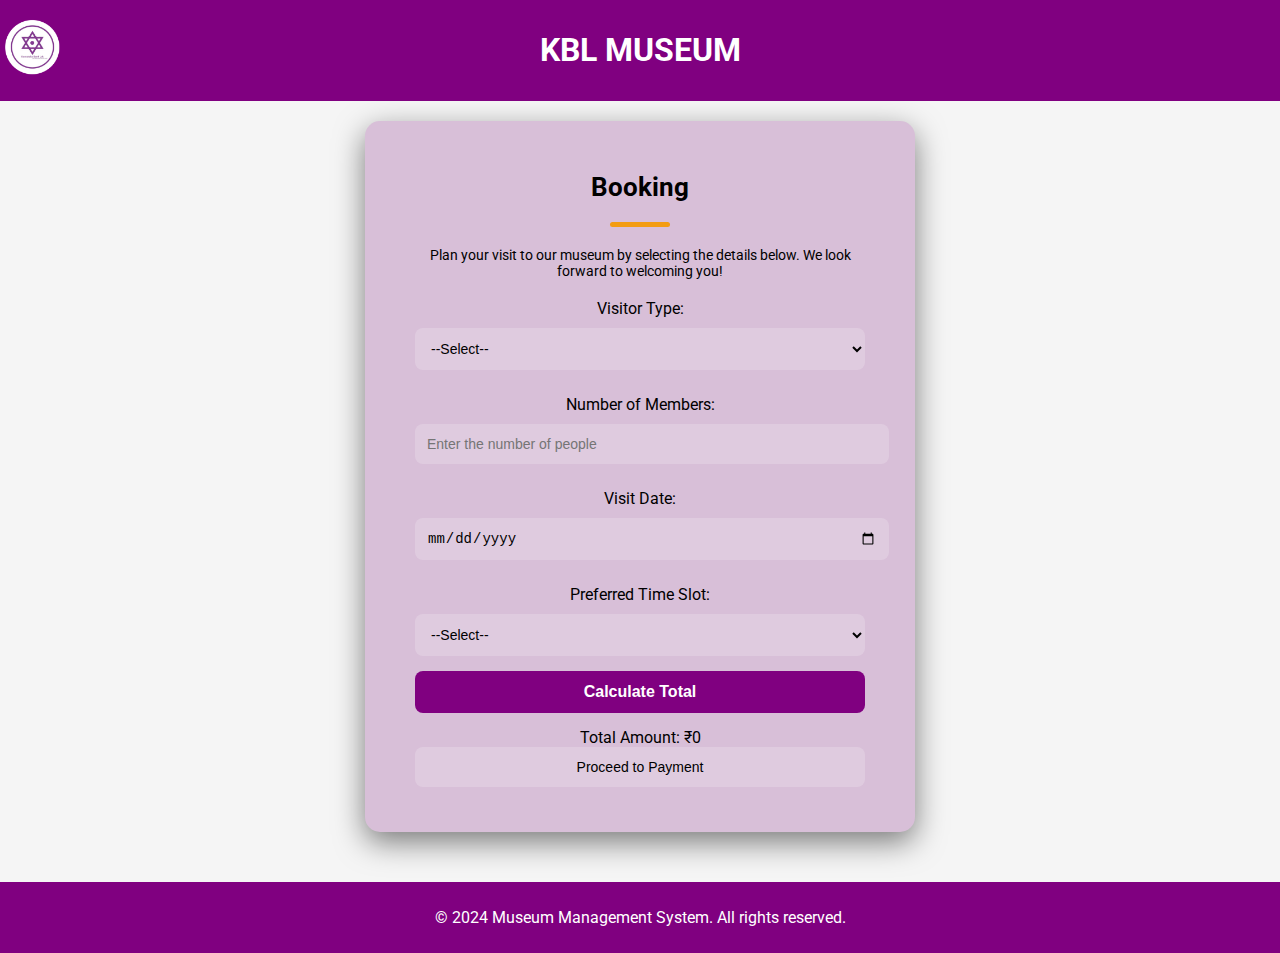
<file: index.html>
<!DOCTYPE html>
<html lang="en">
<head>
    <meta charset="UTF-8">
    <meta name="viewport" content="width=device-width, initial-scale=1.0">
    <title>Prior Booking - Museum</title>
    <link href="https://fonts.googleapis.com/css2?family=Roboto:wght@400;700&display=swap" rel="stylesheet">
    <link rel="stylesheet" href="style1.css">
    <style>
        body {
            font-family: 'Roboto', sans-serif;
            background:whitesmoke;
            margin: 0;
            display: flex;
            flex-direction: column;
            align-items: center;
            min-height: 100vh;
            color:black;
        }

        header {
            background-color:#800080;
            color: white;
            padding: 10px;
            text-align: center;
            display: flex;
            align-items: center;
            justify-content: center;
            width: 100%;
            position: relative;
        }

        .logo {
            width: 70px;
            height: auto;
            position: absolute;
            left: 10px;
        }

        .container {
            background:  #D8BFD8;
            padding: 30px 50px;
            border-radius: 15px;
            box-shadow: 0 10px 30px rgba(0, 0, 0, 0.5);
            max-width: 450px;
            text-align: center;
            animation: fadeIn 1s ease-in-out;
            margin-top: 20px;
        }

        @keyframes fadeIn {
            from { opacity: 0; transform: translateY(-20px); }
            to { opacity: 1; transform: translateY(0); }
        }

        .title {
            font-size: 26px;
            font-weight: bold;
            margin-bottom: 20px;
            color: black;
        }

        label {
            font-size: 16px;
            margin-bottom: 10px;
            display: block;
        }

        select, input, button {
            width: 100%;
            padding: 12px;
            margin-bottom: 15px;
            border-radius: 8px;
            border: none;
            font-size: 14px;
            background: rgba(255, 255, 255, 0.2);
            color:black;
        }

        .btn {
            background:#800080;
            color: white;
            font-size: 16px;
            font-weight: bold;
            cursor: pointer;
            transition: transform 0.3s ease, background-color 0.3s ease;
        }

        .btn:hover {
            background: #218838;
            transform: scale(1.05);
        }

        .decorative-line {
            width: 60px;
            height: 5px;
            background: #f39c12;
            margin: 0 auto 20px;
            border-radius: 3px;
        }

        .description {
            font-size: 14px;
            margin-bottom: 20px;
            color: black;
        }

        footer {
            text-align: center;
            padding: 10px;
            background-color: #800080;
            color: white;
            width: 100%;
            margin-top: auto;
        }
    </style>
</head>
<body>
    <header>
        <img src="logo7.png" alt="Museum Logo" class="logo">
        <h1>KBL MUSEUM</h1>
    </header>

    <div class="container">
        <h2 class="title">Booking</h2>
        <div class="decorative-line"></div>
        <p class="description">Plan your visit to our museum by selecting the details below. We look forward to welcoming you!</p>
        <form action="process_booking.php" method="post">
            <label for="visitor-type">Visitor Type:</label>
            <select name="visitor_type" id="visitor-type" required>
                <option value="">--Select--</option>
                <option value="Individual">Individual</option>
                <option value="Family">Family</option>
                <option value="Group of Students">Group of Students</option>
                <option value="Corporate Team">Corporate Team</option>
                <option value="Friends Group">Friends Group</option>
            </select>

            <label for="members">Number of Members:</label>
            <input type="number" name="members" id="members" min="1" required placeholder="Enter the number of people">

            <label for="date">Visit Date:</label>
            <input type="date" name="date" id="date" required>

            <label for="time-slot">Preferred Time Slot:</label>
            <select name="time_slot" id="time-slot" required>
                <option value="">--Select--</option>
                <option value="10:00 AM - 12:00 PM">10:00 AM - 12:00 PM</option>
                <option value="12:00 PM - 2:00 PM">12:00 PM - 2:00 PM</option>
                <option value="2:00 PM - 4:00 PM">2:00 PM - 4:00 PM</option>
                <option value="4:00 PM - 6:00 PM">4:00 PM - 6:00 PM</option>
            </select>

            <button type="button" class="btn" onclick="validateAndCalculateTotal()">Calculate Total</button>
            <div class="total-amount" id="totalAmount">Total Amount: ₹0</div>
            <button type="button" class="pay-btn" id="payButton" onclick="proceedToPayment()">Proceed to Payment</button>
        </form>
    </div>

    <footer>
        <p>&copy; 2024 Museum Management System. All rights reserved.</p>
    </footer>

    <script>
        function validateAndCalculateTotal() {
            const visitorType = document.getElementById('visitor-type').value;
            const members = document.getElementById('members').value;
            const date = document.getElementById('date').value;
            const timeSlot = document.getElementById('time-slot').value;

            if (!visitorType || !members || !date || !timeSlot) {
                alert('Please fill in all required fields.');
                return;
            }

            const memberFee = 150;
            const totalAmount = members * memberFee;
            document.getElementById('totalAmount').textContent = `Total Amount: ₹${totalAmount}`;
            document.getElementById('payButton').style.display = 'block';
        }

        function proceedToPayment() {
            const totalAmount = document.getElementById('totalAmount').textContent.replace('Total Amount: ₹', '');
            window.location.href = `payment.html?totalAmount=${totalAmount}`;
        }
    </script>
</body>
</html>
</file>
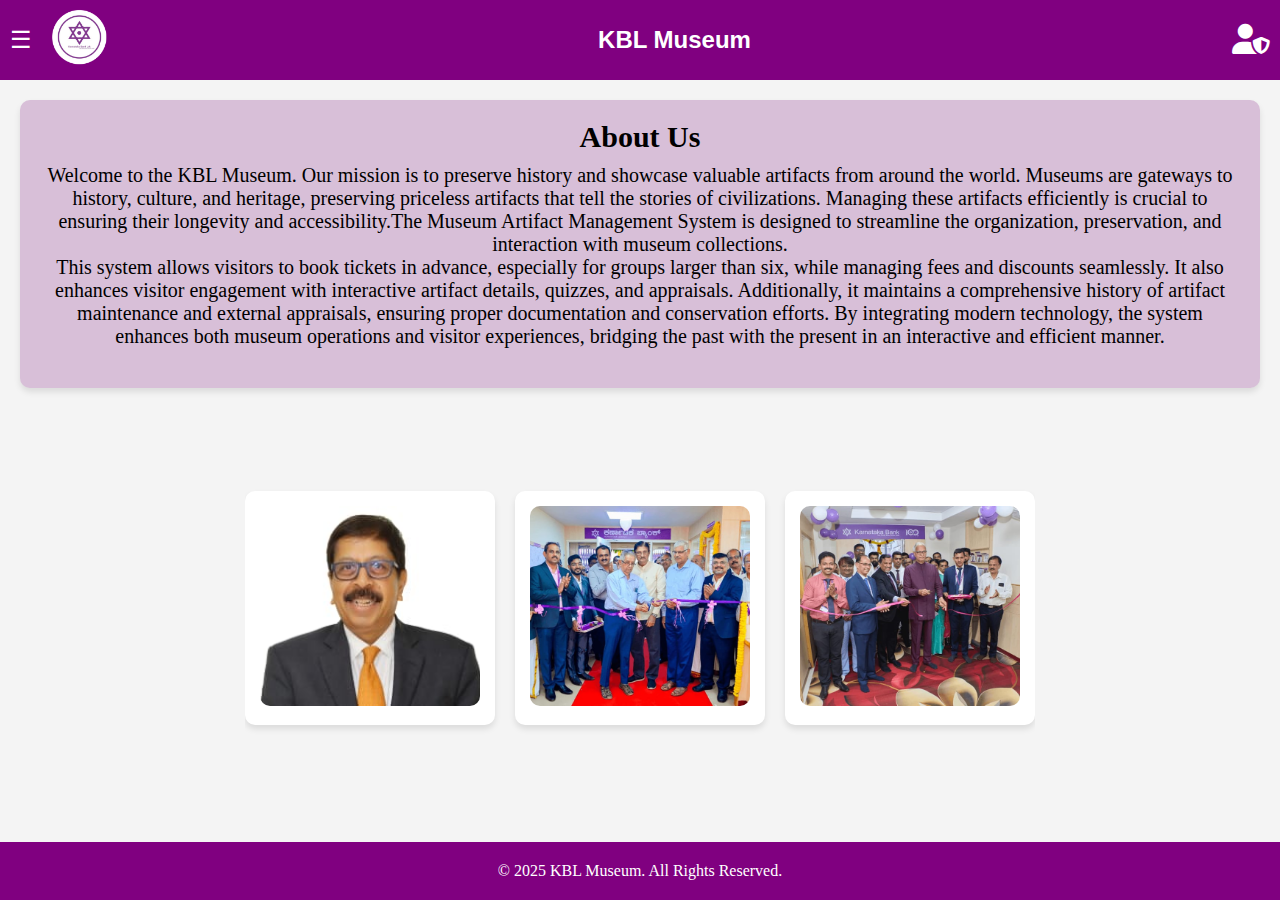
<file: aboutus.html>
<!DOCTYPE html>
<html lang="en">
<head>
    <meta charset="UTF-8">
    <meta name="viewport" content="width=device-width, initial-scale=1.0">
    <title>About Us - KBL Museum</title>
    <link href="https://cdnjs.cloudflare.com/ajax/libs/font-awesome/6.4.2/css/all.min.css" rel="stylesheet">
    <style>
        /* GLOBAL STYLES */
        * {
            margin: 0;
            padding: 0;
            box-sizing: border-box;
            font-family: 'satisfy', cursive;
        }

        body {
            background-color: #f4f4f4;
            display: flex;
            flex-direction: column;
            min-height: 100vh;
        }

        /* HEADER */
        .header {
            width: 100%;
            background: #800080;
            color: white;
            display: flex;
            align-items: center;
            justify-content: space-between;
            padding: 5px 10px;
            position: fixed;
            top: 0;
            left: 0;
            z-index: 1000;
        }

        .left-header {
            display: flex;
            align-items: center;
        }

        .menu-icon {
            cursor: pointer;
            font-size: 24px;
            margin-right: 15px;
        }

        .logo {
            width: 70px;
            height: auto;
        }

        .header h1 {
            flex-grow: 1;
            text-align: center;
            font-size: 24px;
            font-family: 'Anton', sans-serif;
        }

        .admin-login {
            font-size: 30px;
            color: white;
            text-decoration: none;
        }

        .admin-login:hover {
            color: darkgreen;
        }

        /* SIDEBAR MENU */
        .sidebar {
            width: 200px;
            height: 100vh;
            background: #6a006a;
            color: white;
            position: fixed;
            top: 60px;
            left: -220px;
            padding: 20px;
            transition: 0.3s ease-in-out;
        }

        .sidebar ul {
            list-style: none;
        }

        .sidebar ul li {
            margin: 15px 0;
        }

        .sidebar ul li a {
            color: white;
            text-decoration: none;
            display: block;
            padding: 10px;
            transition: 0.3s;
        }

        .sidebar ul li a:hover {
            background: #9a009a;
            border-radius: 5px;
        }

        .sidebar.show {
            left: 0;
        }

        /* MAIN CONTENT */
        .content {
            margin-top: 80px;
            padding: 20px;
            max-width: 2000px;
            margin-left: auto;
            margin-right: auto;
        }

        /* TEXT CONTAINER */
        .text-container {
            background:#D8BFD8;
            padding: 20px;
            border-radius: 10px;
            box-shadow: 0 4px 6px rgba(0, 0, 0, 0.1);
            margin-bottom: 20px;
          
        }

        .text-container h2 {
            text-align: center;
            margin-bottom: 10px;
            font-size: 30px;
        }

        .text-container p {
            text-align: center;
            font-size: 20px;
            margin-bottom: 20px;
        }

        /* SCROLLABLE TEAM SECTION */
        .team-section {
            overflow-x: auto;
            white-space: nowrap;
            padding: 10px 0;
            margin: auto;
        }

        .team-container {
            display: flex;
            gap: 20px;
        }

        .team-member {
            width: 250px;
            background: white;
            border-radius: 10px;
            padding: 15px;
            text-align: center;
            box-shadow: 0 4px 6px rgba(0, 0, 0, 0.1);
        }

        .team-member img {
            width: 100%;
            border-radius: 10px;
            height: 200px;
            object-fit: cover;
        }

        .team-member h3 {
            margin: 10px 0 5px;
            font-size: 18px;
        }

        .team-member p {
            font-size: 14px;
            color: gray;
        }

        /* FOOTER */
        .footer {
            width: 100%;
            background: #800080;
            color: white;
            text-align: center;
            padding: 20px 0;
            margin-top: auto;
        }
        
        .footer-links {
            margin-top: 10px;
        }

        .footer-links a {
            color: white;
            text-decoration: none;
            margin: 0 10px;
        }
    </style>
</head>
<body>

    <header class="header">
        <div class="left-header">
            <span class="menu-icon" onclick="toggleMenu()">☰</span>
            <img src="logo7.png" alt="Museum Logo" class="logo">
        </div>
        <h1>KBL Museum</h1>
        <a href="login.php" class="admin-login">
            <i class="fas fa-user-shield"></i>
        </a>
    </header>

    <nav class="sidebar">
        <ul>
            <li><a href="Main.HTML">Home</a></li>
            <li><a href="artificat.html">Artifacts</a></li>
            <li><a href="booking.html">Booking</a></li>
            <li><a href="about.html" class="active">About Us</a></li>
            <li><a href="contact.html">Contact</a></li>
        </ul>
    </nav>

    <main class="content">
        <div class="text-container">
            <h2>About Us</h2>
            <p>Welcome to the KBL Museum. Our mission is to preserve history and showcase valuable artifacts from around the world.
                Museums are gateways to history, culture, and heritage, preserving priceless artifacts that tell the stories of civilizations. Managing these artifacts efficiently is crucial to ensuring their longevity and accessibility.The Museum Artifact Management System is designed to streamline the organization, preservation, and interaction with museum collections.<br>This system allows visitors to book tickets in advance, especially for groups larger than six, while managing fees and discounts seamlessly. 
                 It also enhances visitor engagement with interactive artifact details, quizzes, and appraisals. Additionally, it maintains a comprehensive history of artifact maintenance and external appraisals, ensuring proper documentation and conservation efforts.
                 By integrating modern technology, the system enhances both museum operations and visitor experiences, 
                 bridging the past with the present in an interactive and efficient manner.
                 <a img src="ball.jpg"></a>
            </p>
        </div>
    </main>
    <div class="team-section">
        <div class="team-container">
            <div class="team-member"><img src="a1.jpg" alt="Employee"></div>
            <div class="team-member"><img src="a2.jpg" alt="Employee"></div>
            <div class="team-member"><img src="a3.jpg" alt="Employee"></div>
        </div>
    </div>

    <footer class="footer">
        <p>&copy; 2025 KBL Museum. All Rights Reserved.</p>
        
    </footer>

    <script>
        function toggleMenu() {
            document.querySelector(".sidebar").classList.toggle("show");
        }
    </script>

</body>
</html>
</file>
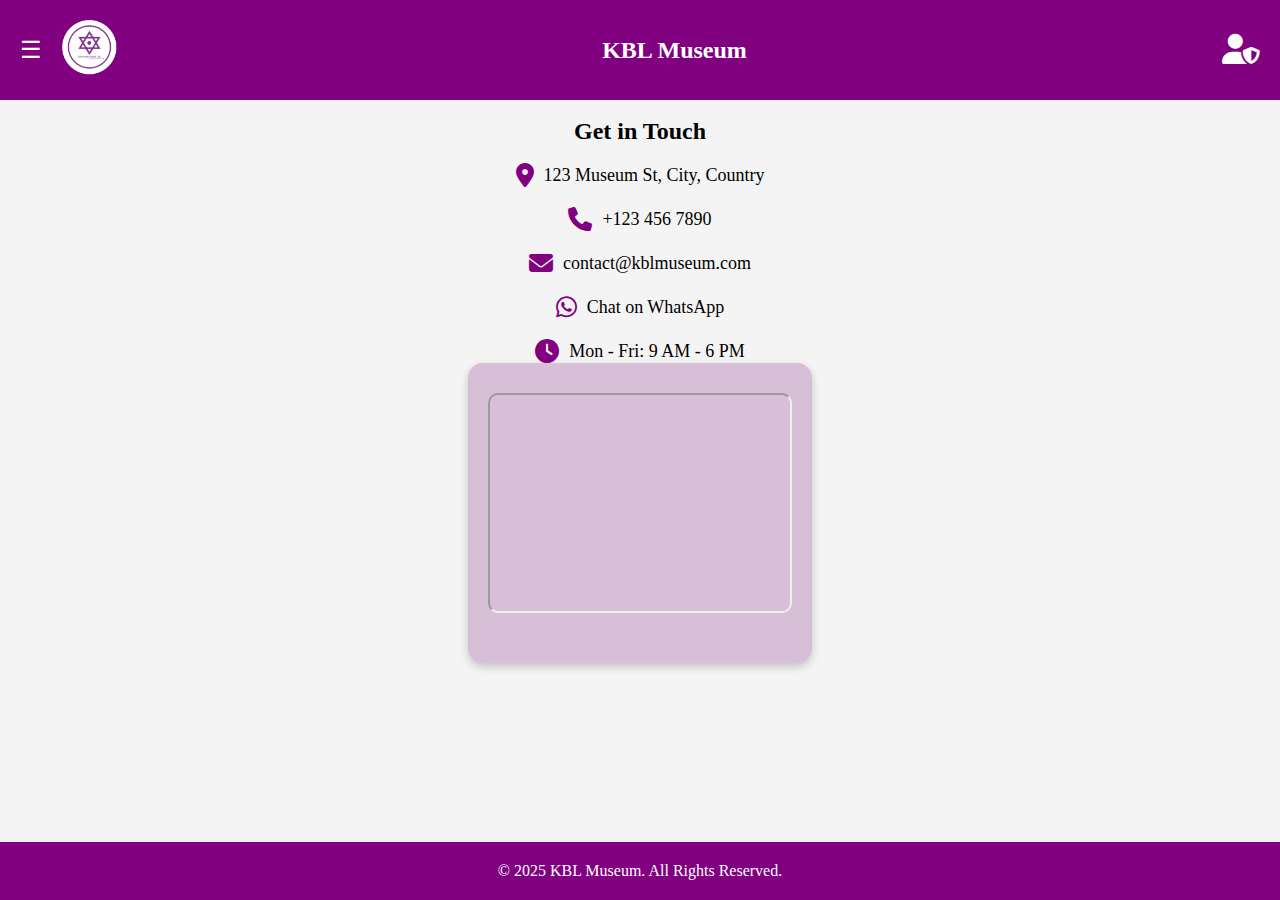
<file: contact.html>
<!DOCTYPE html>
<html lang="en">
<head>
    <meta charset="UTF-8">
    <meta name="viewport" content="width=device-width, initial-scale=1.0">
    <title>Contact Us - KBL Museum</title>
    <link href="https://cdnjs.cloudflare.com/ajax/libs/font-awesome/6.4.2/css/all.min.css" rel="stylesheet">
    <style>
        /* GLOBAL STYLES */
        * {
            margin: 0;
            padding: 0;
            box-sizing: border-box;
            font-family:babas neue;
        }

        body {
            background-color: #f4f4f4;
            display: flex;
            flex-direction: column;
            min-height: 100vh;
        }

        /* HEADER */
        .header {
            width: 100%;
            background: #800080;
            color: white;
            display: flex;
            align-items: center;
            justify-content: space-between;
            padding: 15px 20px;
            position: fixed;
            top: 0;
            left: 0;
            z-index: 1000;
        }

        .left-header {
            display: flex;
            align-items: center;
        }

        .menu-icon {
            cursor: pointer;
            font-size: 24px;
            margin-right: 15px;
        }

        .logo {
            width: 70px;
            height: auto;
        }

        .header h1 {
            flex-grow: 1;
            text-align: center;
            font-size: 24px;
        }

        .admin-login {
            font-size: 30px;
            color: white;
            text-decoration: none;
        }

        .admin-login:hover {
            color: darkgreen;
        }

        /* SIDEBAR MENU */
        .sidebar {
            width: 200px;
            height: 100vh;
            background: #6a006a;
            color: white;
            position: fixed;
            top: 60px;
            left: -220px;
            padding: 20px;
            transition: 0.3s ease-in-out;
        }

        .sidebar ul {
            list-style: none;
        }

        .sidebar ul li {
            margin: 15px 0;
        }

        .sidebar ul li a {
            color: white;
            text-decoration: none;
            display: block;
            padding: 10px;
            transition: 0.3s;
        }

        .sidebar ul li a:hover {
            background: #9a009a;
            border-radius: 5px;
        }

        .sidebar.show {
            left: 0;
        }

        /* MAIN CONTENT */
        .content {
            margin-top: 80px;
            padding: 20px;
            max-width: 900px;
            margin-left: auto;
            margin-right: auto;
            text-align: center;
        }

        .contact-info {
            display: flex;
            flex-direction: column;
            align-items: center;
            gap: 20px;
            font-size: 18px;
        }

        .contact-info div {
            display: flex;
            align-items: center;
            gap: 10px;
        }

        .contact-info a {
            text-decoration: none;
            color: inherit;
            display: flex;
            align-items: center;
            gap: 10px;
        }

        .contact-info i {
            font-size: 24px;
            color: #800080;
            transition: 0.3s;
        }

        .contact-info a:hover i {
            color: #9a009a;
        }

        /* MAP */
        .map-container {
            background-color:#D8BFD8;
            border-radius: 15px;
            box-shadow: 0 4px 8px rgba(0, 0, 0, 0.2);
            transition: transform 0.2s;
            padding: 20px;
            height: 300px;
        }
         .map-container:hover {
            transform: scale(1.05);
        }
        .map-container iframe {
            border-radius: 10px;
            height: 220px;
            width: 100%;
            margin-top: 10px;
        }

        /* FOOTER */
        .footer {
            width: 100%;
            background: #800080;
            color: white;
            text-align: center;
            padding: 20px 0;
            margin-top: auto;
        }
    </style>
</head>
<body>

    <header class="header">
        <div class="left-header">
            <span class="menu-icon" onclick="toggleMenu()">☰</span>
            <img src="logo7.png" alt="Museum Logo" class="logo">
        </div>
        <h1>KBL Museum</h1>
        <a href="login.php" class="admin-login">
            <i class="fas fa-user-shield"></i>
        </a>
    </header>

    <nav class="sidebar">
        <ul>
            <li><a href="Main.HTML">Home</a></li>
            <li><a href="artificat.html">Artifacts</a></li>
            <li><a href="booking.html">Booking</a></li>
            <li><a href="aboutus.html">About Us</a></li>
            <li><a href="contact.html" class="active">Contact</a></li>
        </ul>
    </nav>

    <main class="content">
        <br>
        <h2>Get in Touch</h2><br>
        <div class="contact-info">
            <div>
                <i class="fas fa-map-marker-alt"></i>
                <a href="https://www.google.com/maps?q=123+Museum+St,+City,+Country" target="_blank">
                    123 Museum St, City, Country
                </a>
            </div>
            <div>
                <i class="fas fa-phone"></i>
                <a href="tel:+1234567890">+123 456 7890</a>
            </div>
            <div>
                <i class="fas fa-envelope"></i>
                <a href="mailto:contact@kblmuseum.com">contact@kblmuseum.com</a>
            </div>
            <div>
                <i class="fab fa-whatsapp"></i>
                <a href="https://wa.me/1234567890" target="_blank">Chat on WhatsApp</a>
            </div>
            <div>
                <i class="fas fa-clock"></i> Mon - Fri: 9 AM - 6 PM
            </div>
        </div>

        <!-- MAP WITh API KEY -->
        <div class="col-md-4">
            <div class="map-container">
                <iframe src="https://www.google.com/maps/embed?pb=!1m18!1m12!1m3!1d3894.1234567890!2d73.9500000!3d15.2500000!2m3!1f0!2f0!3f0!3m2!1i1024!2i768!4f13.1!3m3!1m2!1s0x3bbfb1234567890%3A0xabcdef1234567890!2sGoa%20Chitra%20Museum!5e0!3m2!1sen!2sin!4v1694270482995!5m2!1sen!2sin" allowfullscreen="" loading="lazy"></iframe>
            </div>
        </div>
    </main>

    <footer class="footer">
        <p>&copy; 2025 KBL Museum. All Rights Reserved.</p>
    </footer>

    <script>
        function toggleMenu() {
            document.querySelector(".sidebar").classList.toggle("show");
        }
    </script>

</body>

</html>
</file>
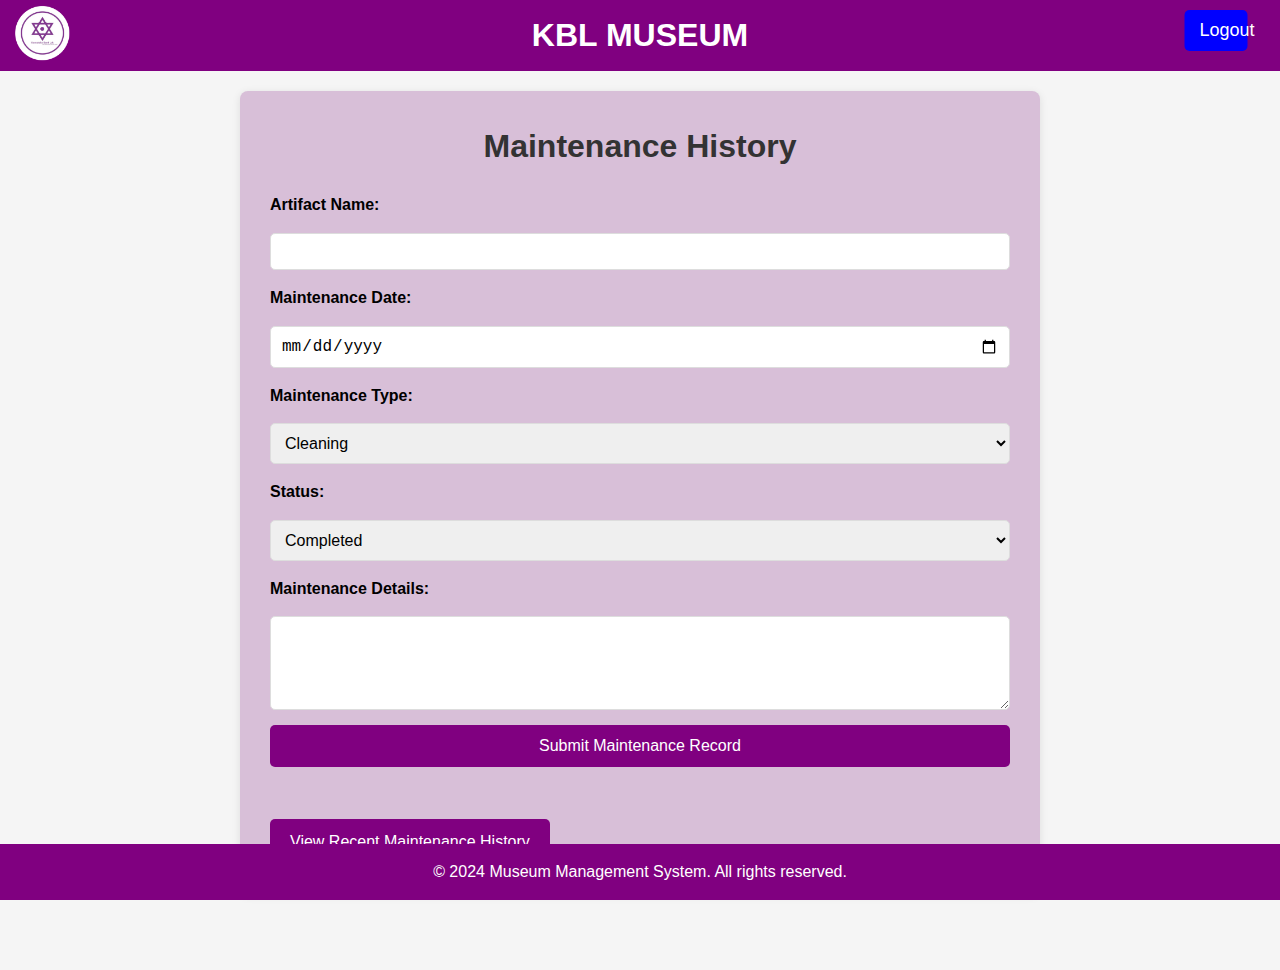
<file: form.html>
<!DOCTYPE html>
<html lang="en">
<head>
    <meta charset="UTF-8">
    <meta name="viewport" content="width=device-width, initial-scale=1.0">
    <title>Maintenance History Form</title>
    <link rel="stylesheet" href="style2.css">
    <style>
        header {
            background-color:#800080;
            color: white;
            padding: 10px;
            text-align: center;
            display: flex;
            align-items: center;
            justify-content: center;
            position: relative;
        }

        .logo {
            width: 70px;
            height: auto;
            position: absolute;
            left: 10px;
        }

        .logout-btn {
            position: absolute;
            top: 10px;
            right: 1px;
            background-color:blue;
            color: white;
            border: none;
            padding: 10px 15px;
            cursor: pointer;
            display: block;
        }
    </style>

    <script>
        function validateForm() {
            const artifactName = document.getElementById('artifact-name').value;
            const maintenanceDate = document.getElementById('maintenance-date').value;
            const maintenanceType = document.getElementById('maintenance-type').value;
            const status = document.getElementById('status').value;
            const details = document.getElementById('details').value;

            const artifactNamePattern = /^[a-zA-Z\s]+$/;
            if (!artifactName.match(artifactNamePattern)) {
                alert("Artifact Name should only contain letters.");
                return false;
            }

            if (maintenanceDate === "") {
                alert("Please select a valid Maintenance Date.");
                return false;
            }

            if (details.trim() === "") {
                alert("Please provide Maintenance Details.");
                return false;
            }

            return true;
        }
    </script>
</head>
<body>
    <header>
        <img src="logo7.png" alt="Museum Logo" class="logo">
        <h1>KBL MUSEUM</h1>
        <a href="logout.php"><button class="logout-btn">Logout</button></a>
    </header>

    <section class="maintenance-form">
        <h2>Maintenance History</h2>
        <form action="insert.php" method="POST" onsubmit="return validateForm()">
            <label for="artifactname">Artifact Name:</label>
            <input type="text" id="artifact-name" name="artifact_name" required>

            <label for="maintenanceDate">Maintenance Date:</label>
            <input type="date" id="maintenance-date" name="maintenanceDate" required>

            <label for="maintenanceType">Maintenance Type:</label>
            <select id="maintenance-type" name="maintenanceType" required>
                <option value="Cleaning">Cleaning</option>
                <option value="Reframing">Re-framing</option>
                <option value="Repair">Repair</option>
                <option value="Polishing">Polishing</option>
            </select>

            <label for="status">Status:</label>
            <select id="status" name="status" required>
                <option value="Completed">Completed</option>
                <option value="In Progress">In Progress</option>
                <option value="Pending">Pending</option>
            </select>

            <label for="details">Maintenance Details:</label>
            <textarea id="details" name="details" rows="4" required></textarea>

            <button type="submit">Submit Maintenance Record</button>
        </form><br><br>
        <a href="read.php" class="button-link">View Recent Maintenance History</a>
    </section><br><br>

    <footer>
        <p>&copy; 2024 Museum Management System. All rights reserved.</p>
    </footer>
</body>
</html>
</file>
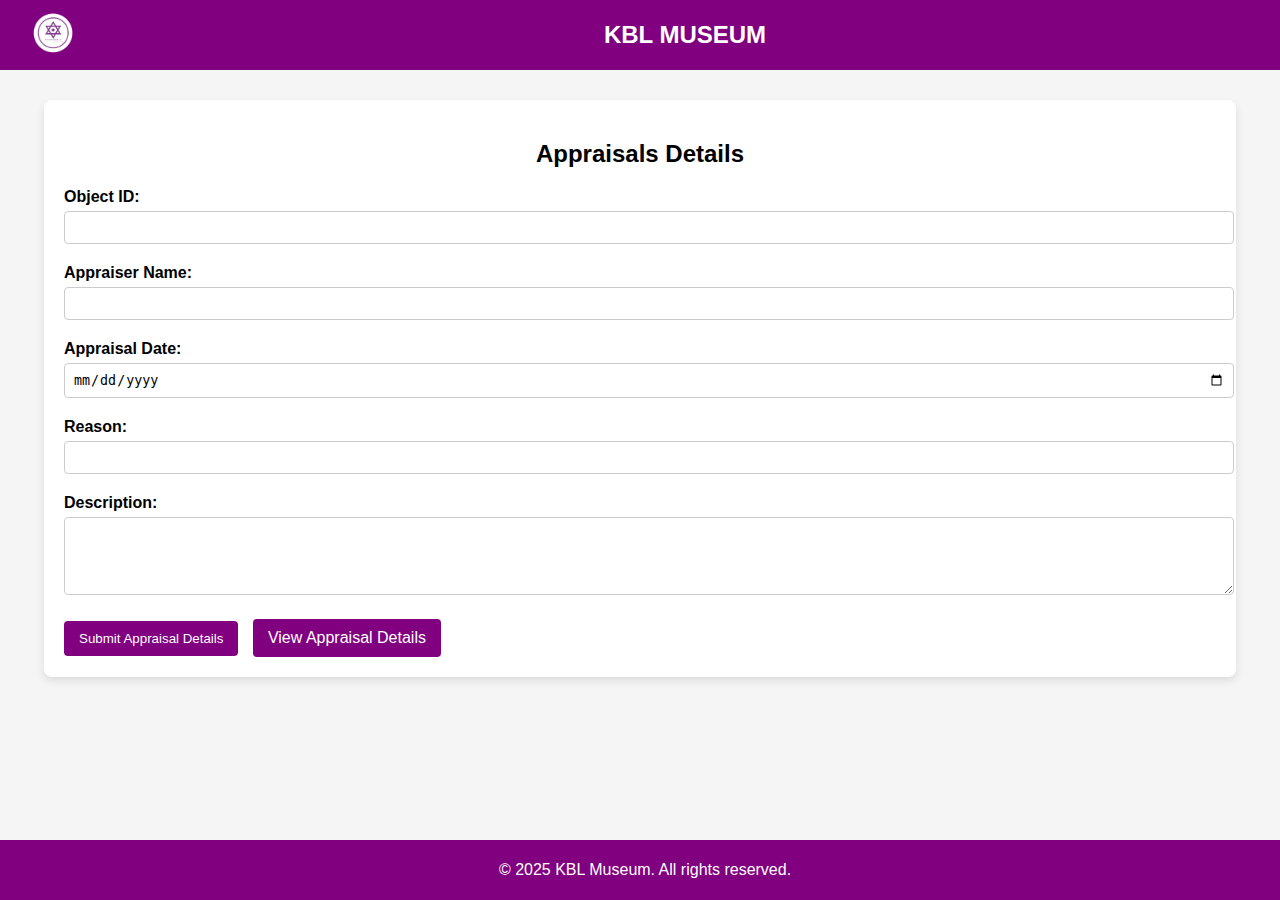
<file: main_page.html>
<!DOCTYPE html>
<html lang="en">
<head>
    <meta charset="UTF-8">
    <meta name="viewport" content="width=device-width, initial-scale=1.0">
    <title>Appraisals Details</title>
    <style>
        body {
            font-family: 'Anton', sans-serif;
            background-color: whitesmoke;
            margin: 0;
            padding: 0;
            color: black;
        }
        /* Header Navigation */
        header {
            background-color: #800080;
            color: white;
            padding: 10px;
            width: 100%; /* Ensure the header spans the full width */
            display: flex;
            align-items: center; /* Vertically center items */
            position: fixed; /* Fix the header at the top */
            top: 0; /* Position at the top */
            z-index: 1000; /* Ensure it stays above other content */
        }

        /* Logo in the header */
        header .logo {
            height: 50px; /* Adjust the height of the logo */
            margin-left: 20px; /* Add some spacing from the left edge */
        }

        /* Header text centered */
        header h1 {
            flex-grow: 1;
            text-align: center;
            margin: 0;
            font-size: 24px;
        }

        header nav {
            display: none; /* Hide navigation if not needed */
        }

        .container {
            width: 90%;
            margin: 100px auto 50px; /* Adjusted margin to account for header */
            background: white;
            padding: 20px;
            border-radius: 8px;
            box-shadow: 0 4px 8px rgba(0, 0, 0, 0.1);
        }
        h2 {
            text-align: center;
            margin-bottom: 20px;
        }
        .form-group {
            margin-bottom: 20px;
        }
        label {
            display: block;
            font-weight: bold;
            margin-bottom: 5px;
        }
        input[type="text"], input[type="date"], textarea {
            width: 100%;
            padding: 8px;
            border: 1px solid #ccc;
            border-radius: 4px;
        }
        button, .btn {
            background-color: #800080 ;
            color: white;
            padding: 10px 15px;
            border: none;
            border-radius: 4px;
            cursor: pointer;
            text-decoration: none;
            display: inline-block;
            margin-right: 10px;
        }
        button:hover, .btn:hover {
            background-color: #0056b3;
        }
        /* Footer */
        footer {
            background-color: #800080;
            color: white;
            text-align: center;
            padding: 5px;
            width: 100%;
            position: fixed;
            bottom: 0;
        }
    </style>
    <script>
        // JavaScript Validation Function
        function validateForm() {
            const appraiserName = document.getElementById('appraiserName').value;
            const reason = document.getElementById('reason').value;
            const description = document.getElementById('description').value;

            // Regex pattern for validation
            const namePattern = /^[a-zA-Z\s]+$/;

            // Validate "Appraiser Name" field
            if (!appraiserName.match(namePattern)) {
                alert("Appraiser Name should only contain letters and spaces.");
                return false;
            }

            // Validate "Reason" field
            if (!reason.match(namePattern)) {
                alert("Reason should only contain letters and spaces.");
                return false;
            }

            // Validate "Description" field
            if (description.trim() === '') {
                alert("Description should not be empty.");
                return false;
            }

            return true; // If all validation passes, allow form submission
        }
    </script>
</head>
<body>
    <header>
        <img src="logo7.png" alt="Logo" class="logo">
        <h1>KBL MUSEUM</h1>
    </header>

    <div class="container">
        <h2>Appraisals Details</h2>
        <form method="POST" action="insert_appraisal.php" onsubmit="return validateForm()">
            <!-- Object ID Field -->
            <div class="form-group">
                <label for="objectId">Object ID:</label>
                <input type="text" id="objectId" name="objectId" required>
            </div>

            <!-- Appraiser Name Field -->
            <div class="form-group">
                <label for="appraiserName">Appraiser Name:</label>
                <input type="text" id="appraiserName" name="appraiserName" required>
            </div>

            <!-- Appraisal Date Field -->
            <div class="form-group">
                <label for="appraisalDate">Appraisal Date:</label>
                <input type="date" id="appraisalDate" name="appraisalDate" required>
            </div>

            <!-- Reason Field -->
            <div class="form-group">
                <label for="reason">Reason:</label>
                <input type="text" id="reason" name="reason" required>
            </div>

            <!-- Description Field -->
            <div class="form-group">
                <label for="description">Description:</label>
                <textarea id="description" name="description" rows="4" required></textarea>
            </div>

            <button type="submit">Submit Appraisal Details</button>
            <a href="view_appraisals.php" class="btn">View Appraisal Details</a>
        </form>
    </div>

    <footer>
        <p>&copy; 2025 KBL Museum. All rights reserved.</p>
    </footer>
</body>
</html>
</file>
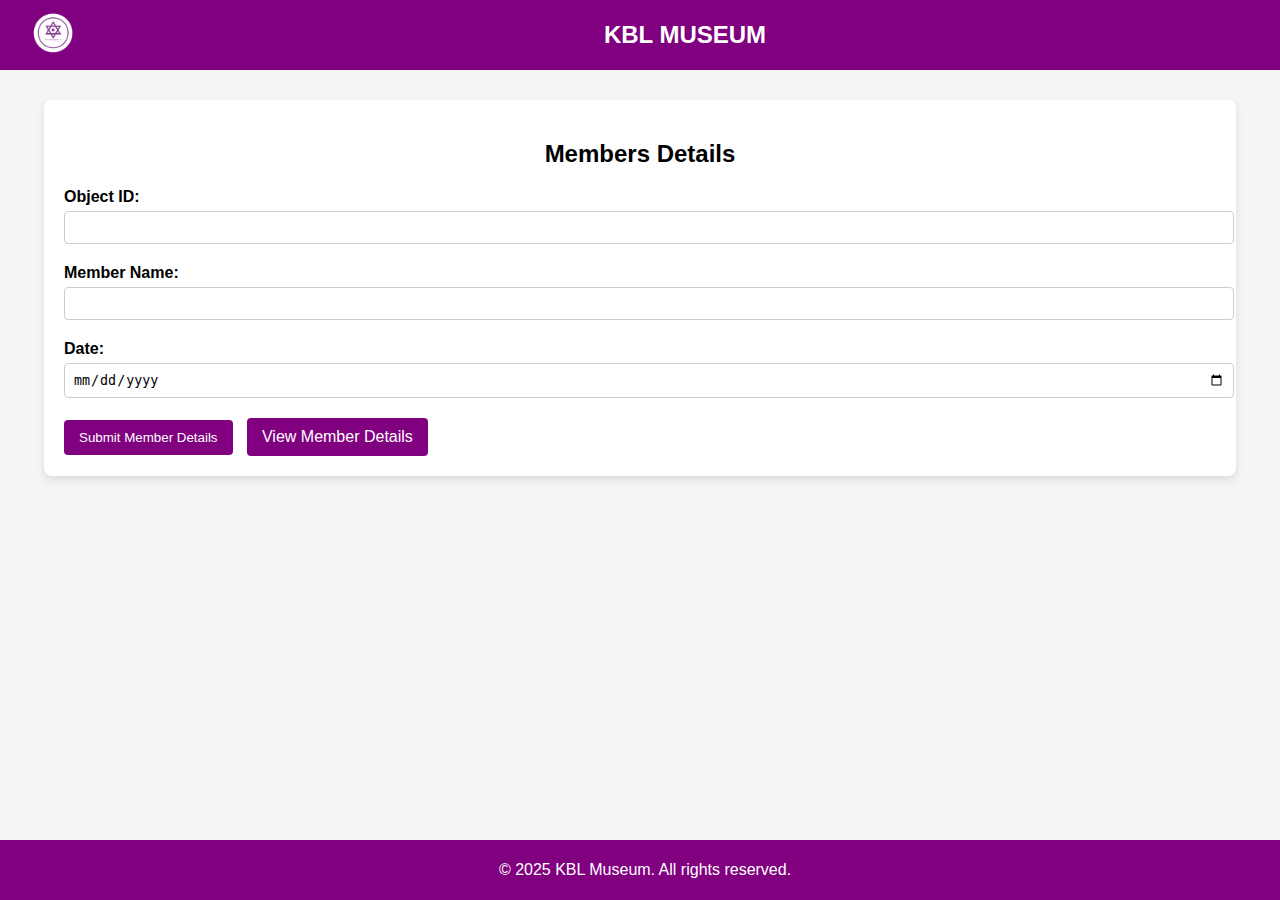
<file: main_page_member.html>
<!DOCTYPE html>
<html lang="en">
<head>
    <meta charset="UTF-8">
    <meta name="viewport" content="width=device-width, initial-scale=1.0">
    <title>Members Details</title>
    <style>
        body {
            font-family: Arial, sans-serif;
            background-color: whitesmoke;
            margin: 0;
            padding: 0;
            color: black;
        }
        /* Header Navigation */
        header {
            background-color: #800080;
            color: white;
            padding: 10px;
            width: 100%; /* Ensure the header spans the full width */
            display: flex;
            align-items: center; /* Vertically center items */
            position: fixed; /* Fix the header at the top */
            top: 0; /* Position at the top */
            z-index: 1000; /* Ensure it stays above other content */
        }

        /* Logo in the header */
        header .logo {
            height: 50px; /* Adjust the height of the logo */
            margin-left: 20px; /* Add some spacing from the left edge */
        }

        /* Header text centered */
        header h1 {
            flex-grow: 1;
            text-align: center;
            margin: 0;
            font-size: 24px;
        }

        header nav {
            display: none; /* Hide navigation if not needed */
        }
        .container {
            width: 90%;
            margin: 100px auto 50px; /* Adjusted margin to account for header */
            background: white;
            padding: 20px;
            border-radius: 8px;
            box-shadow: 0 4px 8px rgba(0, 0, 0, 0.1);
        }
        h2 {
            text-align: center;
            margin-bottom: 20px;
        }
        .form-group {
            margin-bottom: 20px;
        }
        label {
            display: block;
            font-weight: bold;
            margin-bottom: 5px;
        }
        input[type="text"], input[type="date"], input[type="number"] {
            width: 100%;
            padding: 8px;
            border: 1px solid #ccc;
            border-radius: 4px;
        }
        button, .btn {
            background-color:#800080 ;
            color: white;
            padding: 10px 15px;
            border: none;
            border-radius: 4px;
            cursor: pointer;
            text-decoration: none;
            display: inline-block;
            margin-right: 10px;
        }
        button:hover, .btn:hover {
            background-color: #0056b3;
        }
        /* Footer */
        footer {
            background-color: #800080;
            color: white;
            text-align: center;
            padding: 5px;
            width: 100%;
            position: fixed;
            bottom: 0;
        }
    </style>
    <script>
        // JavaScript Validation Function
        function validateForm() {
            const memberName = document.getElementById('memberName').value;

            // Regex pattern for validation
            const namePattern = /^[a-zA-Z\s]+$/;

            // Validate "Member Name" field
            if (!memberName.match(namePattern)) {
                alert("Member Name should only contain letters and spaces.");
                return false;
            }

            return true; // If all validation passes, allow form submission
        }
    </script>
</head>
<body>
    <header>
        <img src="logo7.png" alt="Logo" class="logo">
        <h1>KBL MUSEUM</h1>
    </header>

    <div class="container">
        <h2>Members Details</h2>
        <form method="POST" action="insert_member.php" onsubmit="return validateForm()">
            <!-- Object ID Field -->
            <div class="form-group">
                <label for="objectId">Object ID:</label>
                <input type="number" id="objectId" name="objectId" required>
            </div>

            <!-- Member Name Field -->
            <div class="form-group">
                <label for="memberName">Member Name:</label>
                <input type="text" id="memberName" name="memberName" required>
            </div>

            <!-- Date Field -->
            <div class="form-group">
                <label for="date">Date:</label>
                <input type="date" id="date" name="date" required>
            </div>

            <button type="submit">Submit Member Details</button>
            <a href="view_members.php" class="btn">View Member Details</a>
        </form>
    </div>

    <footer>
        <p>&copy; 2025 KBL Museum. All rights reserved.</p>
    </footer>
</body>
</html>
</file>
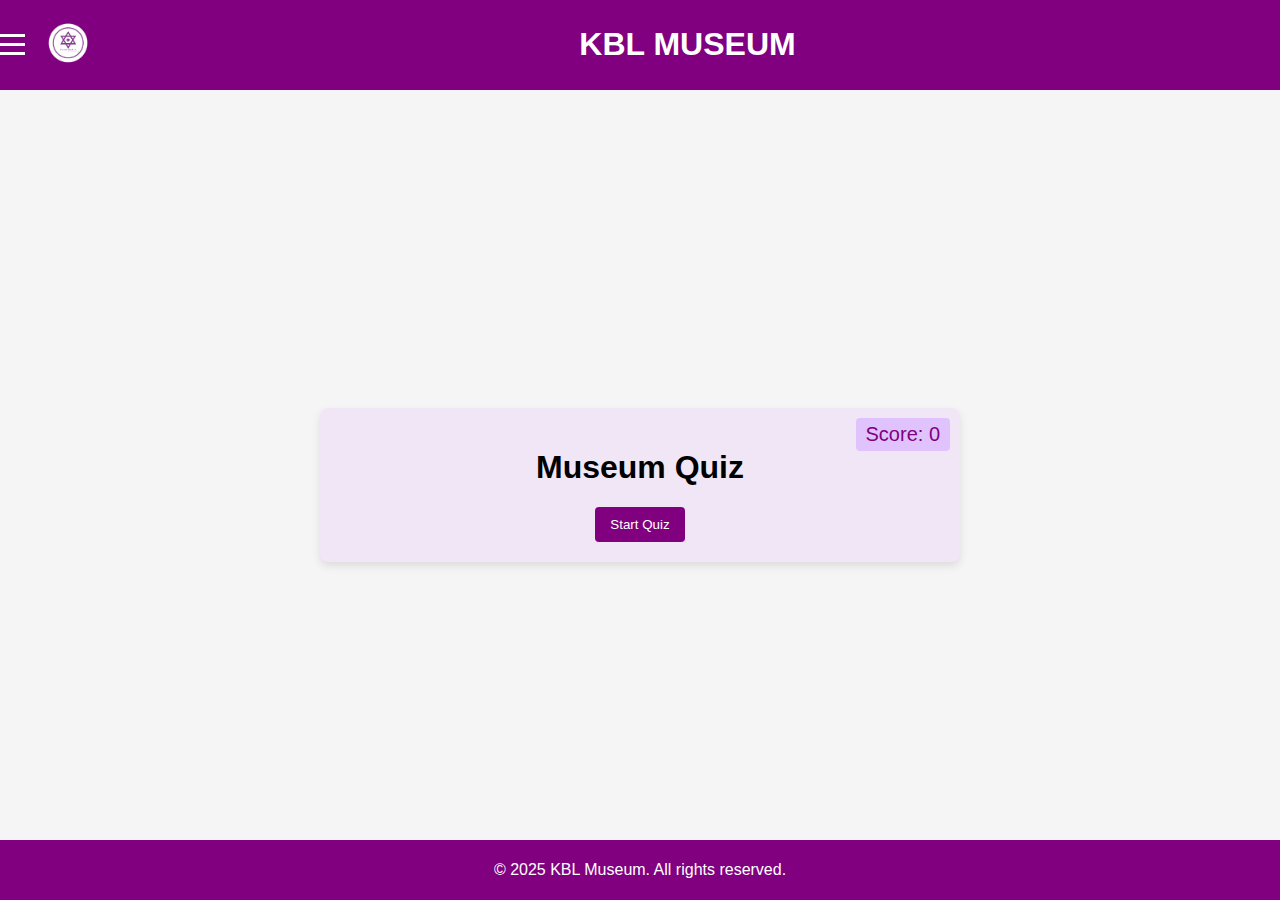
<file: q.html>
<!DOCTYPE html>
<html lang="en">
<head>
    <meta charset="UTF-8">
    <meta name="viewport" content="width=device-width, initial-scale=1.0">
    <title>Museum Quiz</title>
    <link rel="stylesheet" href="styles_q.css">
    <script defer src="script2.js"></script>
</head>
<body>
    <!-- HEADER -->
    <header class="header">
        <div class="left-header">
            <div class="menu-icon" onclick="toggleMenu()">
                <div></div>
                <div></div>
                <div></div>
            </div>
            <img src="logo7.png" alt="Logo" class="logo"> <!-- Update with your logo path -->
        </div>
        <h1>KBL MUSEUM</h1>
        <!-- Admin Login Icon -->
        <a href="admin_login.php" class="admin-login">
            <i class="fas fa-user-shield"></i> <!-- Font Awesome icon for admin login -->
        </a>
    </header>

    <!-- MENU -->
    <div class="menu">
        <a href="Main.HTML">Home</a>
        <a href="artificat.html">Artifacts</a>
        <a href="booking.html">Booking</a>
        <a href="aboutus.html">About Us</a>
        <a href="contact">Contact</a>
    </div>

    <div class="quiz-container">
        <h1>Museum Quiz</h1>
        <div class="score" id="score">Score: 0</div>
        <div id="start-screen">
            <button id="start-btn">Start Quiz</button>
        </div>
        <div id="quiz" class="glow" style="display: none;">
            <div class="quiz-header">
                <h2 id="question">Question text</h2>
                <div class="options">
                    <label>
                        <input type="radio" name="answer" id="a" class="answer">
                        <span id="a_text">Answer A</span>
                    </label>
                    <label>
                        <input type="radio" name="answer" id="b" class="answer">
                        <span id="b_text">Answer B</span>
                    </label>
                    <label>
                        <input type="radio" name="answer" id="c" class="answer">
                        <span id="c_text">Answer C</span>
                    </label>
                    <label>
                        <input type="radio" name="answer" id="d" class="answer">
                        <span id="d_text">Answer D</span>
                    </label>
                </div>
            </div>
            <div class="timer">Time left: <span id="timer">30</span> seconds</div>
            <button id="submit">Submit</button>
        </div>
    </div>

    <!-- FOOTER -->
    <footer class="footer">
        <p>&copy; 2025 KBL Museum. All rights reserved.</p>
    </footer>

</body>
</html>
</file>
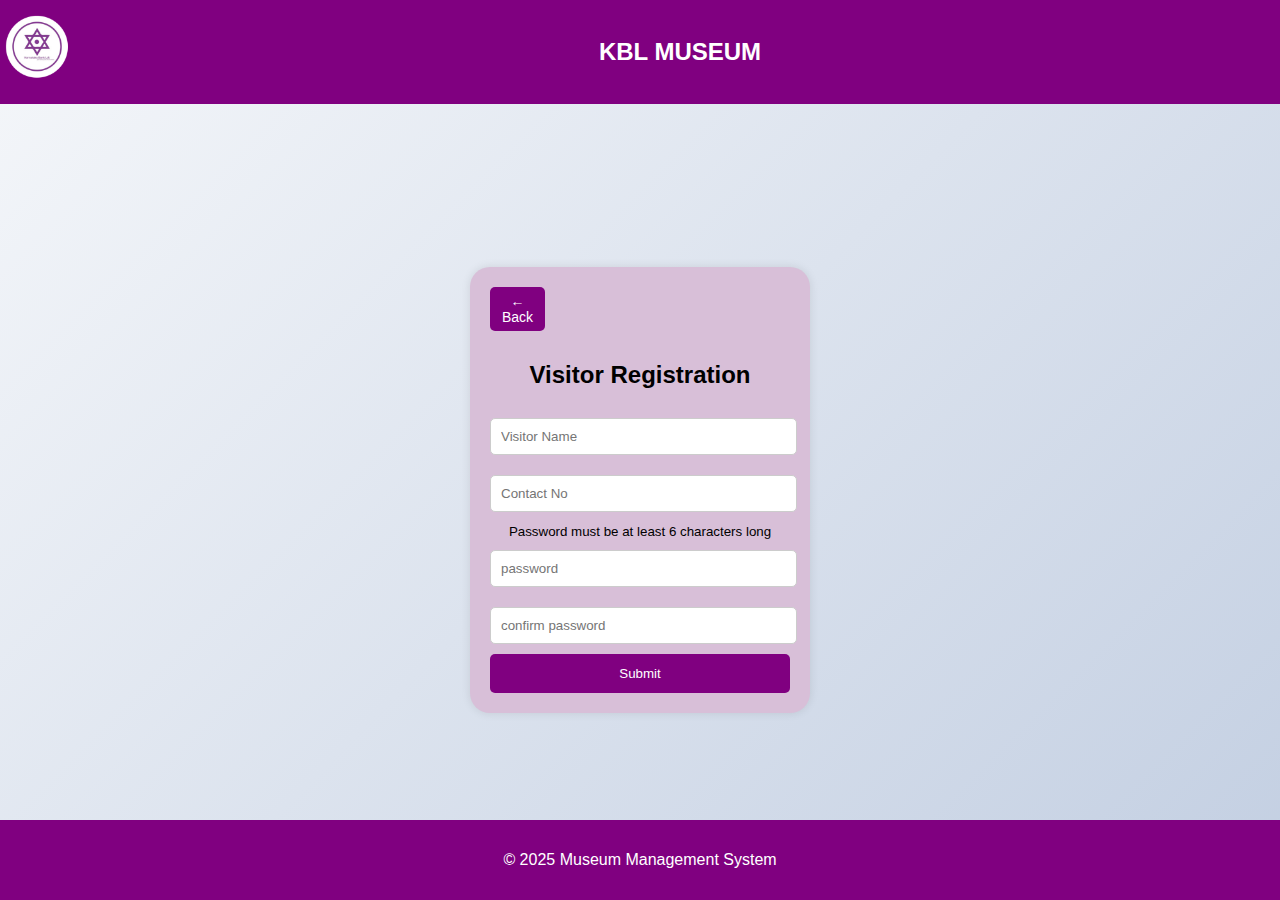
<file: vis.html>
<!DOCTYPE html>
<html lang="en">
<head>
    <meta charset="UTF-8">
    <meta name="viewport" content="width=device-width, initial-scale=1.0">
    <title>Visitor Registration</title>
    <style>
        body {
            font-family: Arial, sans-serif;
            margin: 0;
            padding: 0;
            background: linear-gradient(135deg, #f5f7fa, #c3cfe2);
            display: flex;
            justify-content: center;
            align-items: center;
            height: 100vh;
            flex-direction: column;
        }
        header {
            background: #800080;
            color: white;
            align-items: center;
            padding: 10px 20px;
            width: 100%;
            position: fixed;
            display: flex;
            z-index: 1000;
        }
        header { top: 0; }
        footer { bottom: 0; }
        .logo { width: 80px; height: auto; }
        .form-container {
            background:#D8BFD8;
            padding: 20px;
            border-radius: 20px;
            box-shadow: 0 0 10px rgba(0, 0, 0, 0.1);
            width: 300px;
            text-align: center;
            margin-top: 80px;
        }
        input {
            width: 95%;
            padding: 10px;
            margin: 10px 0;
            border: 1px solid #ccc;
            border-radius: 5px;
        }
        .header h1 {
            flex-grow: 1;
            text-align: center;
            font-size: 24px;
            margin: 0;
        }
        footer {
            background-color:#800080;
            color: white;
            text-align: center;
            padding: 15px;
            position: fixed;
            width: 100%;
            bottom: 0;
        }
        .btn {
            background:#800080 ;
            color: white;
            border: none;
            padding: 12px;
            width: 100%;
            cursor: pointer;
            border-radius: 5px;
            transition: 0.3s;
            display: inline-block;
        }
        .btn:hover { background: #2980b9; }

        .form-container a.btn {
    display: inline-flex;      /* Put arrow and text on the same line */
    align-items: center;
    justify-content: center;
    gap: 6px;                  /* Spacing between arrow and text */
    width: auto !important;
    padding: 6px 12px !important;
    font-size: 14px !important;
    margin-bottom: 10px !important;
    text-decoration: none;     /* Remove underline (if any) */
    margin-right: 500px;
}
    </style>
</head>
<body>

    <!-- HEADER -->
    <header class="header">
        <div class="left-header">
            <img src="logo7.png" alt="Logo" class="logo"> <!-- Update with your logo path -->
        </div>
        <h1>KBL MUSEUM </h1>
    </header>

    <div class="form-container">
         <!-- New Back Button -->
         <a href="Main.HTML" class="btn" style="margin-bottom:3px;">&larr; Back</a>
        <h2>Visitor Registration</h2>
       

        <form id="visitorForm" action="visubmit.php" method="POST">  <!-- FIXED: Added id="visitorForm" -->
            <input type="text" id="name" name="name" placeholder="Visitor Name" required> <!-- FIXED: Added id -->
            <input type="tel" id="contact" name="contact" placeholder="Contact No" required> <!-- FIXED: Added id -->

            <small>Password must be at least 6 characters long</small>
            <input type="password" id="password" name="password"  placeholder="password" required>
            
            <input type="password" id="confirmPassword" name="confirmPassword" placeholder="confirm password" required>
    
            <button type="submit" class="btn">Submit</button>
        </form>
    </div>

    <footer>
        <p>&copy; 2025 Museum Management System</p>
    </footer>

    <!-- FIXED: Script should be here -->
    <script src="vis_script.js"></script>

</body>
</html>
</file>
<file: style1.css>
body {
    font-family: Arial, sans-serif;
    background-color: #000;
    color: #FFF;
    margin: 0;
    padding: 0;
}

.container {
    max-width: 600px;
    margin: 50px auto;
    padding: 20px;
    background-color: #222;
    border-radius: 10px;
    box-shadow: 0 0 15px rgba(0, 255, 127, 0.5);
}

.title {
    text-align: center;
    margin-bottom: 20px;
    color: #00FF7F;
}

label {
    display: block;
    margin-top: 10px;
    margin-bottom: 5px;
}

input, select, button {
    width: 100%;
    padding: 10px;
    margin-bottom: 15px;
    border: 1px solid #444;
    border-radius: 5px;
    background-color: #333;
    color: #FFF;
}

input:focus, select:focus, button:focus {
    outline: none;
    border-color: #00FF7F;
}

.btn {
    background-color: #00FF7F;
    color: #000;
    font-weight: bold;
    cursor: pointer;
}

.btn:hover {
    background-color: #228B22;
    color: #FFF;
}
</file>
<file: styles_q.css>
body {
    font-family: Arial, sans-serif;
    background-color: whitesmoke;
    margin: 0;
    padding: 0;
    color: black;
    display: flex;
    flex-direction: column;
    align-items: center;
    justify-content: center;
    min-height: 100vh;
}

.header {
    background-color: #800080;
    color: white;
    padding: 5px 0; /* Updated padding to make the header smaller */
    display: flex;
    align-items: center;
    justify-content: space-between;
    width: 100%;
    top: 0;
    z-index: 1000;
    position: fixed;
}

.header .left-header {
    display: flex;
    align-items: center;
}

.menu-icon {
    display: flex;
    flex-direction: column;
    cursor: pointer;
    margin-right: 20px;
}

.menu-icon div {
    width: 25px;
    height: 3px;
    background-color: white;
    margin: 3px 0;
    transition: transform 0.3s;
}

.logo {
    height: 50px;
}

.admin-login {
    color: white;
    text-decoration: none;
    font-size: 20px;
}

.menu {
    display: none;
    flex-direction: column;
    position: fixed;
    top: 45px; /* Adjusted to match the header size */
    left: 0;
    width: 100%;
    background-color: #800080;
    z-index: 999;
}

.menu a {
    padding: 15px;
    color: white;
    text-decoration: none;
    text-align: center;
    border-bottom: 1px solid #9a09bf;
}

.menu a:hover {
    background-color: #9a09bf;
}

.quiz-container {
    margin-top: 70px; /* Adjusted margin to account for smaller header */
    padding: 20px;
    width: 90%;
    max-width: 600px;
    background: #f0e6f6;
    border-radius: 8px;
    box-shadow: 0 4px 8px rgba(0, 0, 0, 0.1);
    text-align: center;
    animation: glow 1s ease-in-out infinite alternate;
    position: relative;
}

@keyframes glow {
    from {
        box-shadow: 0 0 5px #800080;
    }
    to {
        box-shadow: 0 0 20px #e1bee7, 0 0 30px #ba68c8;
    }
}

.score {
    position: absolute;
    top: 10px;
    right: 10px;
    font-size: 20px;
    color: #800080;
    background: #e0c3fc;
    padding: 5px 10px;
    border-radius: 4px;
}

.quiz-header {
    margin-bottom: 20px;
}

.options label {
    display: block;
    margin: 10px 0;
    font-size: 18px;
    cursor: pointer;
    transition: background 0.3s, transform 0.3s;
}

.options input[type="radio"] {
    display: none;
}

.options span {
    display: inline-block;
    padding: 10px;
    border: 2px solid #800080;
    border-radius: 4px;
}

.options input[type="radio"]:checked + span {
    background: #d1c4e9;
    transform: scale(1.05);
}

.timer {
    margin-bottom: 20px;
    font-size: 18px;
    color: #ff0000;
}

button {
    background-color:#800080 ;
    color: white;
    padding: 10px 15px;
    border: none;
    border-radius: 4px;
    cursor: pointer;
}

button:hover {
    background-color: #0056b3;
}

.footer {
    background-color: #800080;
    color: white;
    text-align: center;
    padding: 5px 0; /* Updated padding to make the footer smaller */
    width: 100%;
    position: fixed;
    bottom: 0;
}
</file>
<file: style2.css>
/* Reset some basic styling */
* {
    margin: 0;
    padding: 0;
    box-sizing: border-box;
}

/* Body and Basic Styling */
body {
    font-family: Arial, sans-serif;
    background-color:whitesmoke;
    color:black;
    line-height: 1.6;
}

/* Header Navigation */
header {
    background-color:#800080;
    color: white;
    padding: 10px;
    text-align: center;
}

header nav ul {
    list-style-type: none;
}

header nav ul li {
    display: inline;
    margin: 0 15px;
}

header nav ul li a {
    color: white;
    text-decoration: none;
    font-weight: bold;
}

/* Maintenance Form Section */
.maintenance-form {
    padding: 30px;
    background-color:#D8BFD8;
    max-width: 800px;
    margin: 20px auto;
    border-radius: 8px;
    box-shadow: 0 2px 8px rgba(0, 0, 0, 0.1);
}

.maintenance-form h2 {
    text-align: center;
    margin-bottom: 20px;
    font-size: 2rem;
    color: #333;
}

/* Form Elements */
form {
    display: grid;
    grid-gap: 15px;
}

label {
    font-size: 1rem;
    font-weight: bold;
}

input, select, textarea {
    width: 100%;
    padding: 10px;
    border: 1px solid #ddd;
    border-radius: 5px;
}

input[type="date"], select {
    font-size: 1rem;
}

textarea {
    font-size: 1rem;
    resize: vertical;
}

/* Button Styling */
button {
    background-color:#800080;
    color: white;
    padding: 12px 20px;
    border: none;
    border-radius: 5px;
    font-size: 1rem;
    cursor: pointer;
}

button:hover {
    background-color: #444;
}

/* Footer */
footer {
    background-color:#800080;
    color: white;
    text-align: center;
    padding: 15px;
    position: fixed;
    width: 100%;
    bottom: 0;
}

.button-link {
    display: inline-block;
    text-decoration: none;
    background-color: #800080; /* Button background color */
    color: white; /* Text color */
    padding: 10px 20px;
    font-size: 16px;
    border: none;
    border-radius: 5px;
    cursor: pointer;
    text-align: center;
    font-family: Arial, sans-serif;
}

.button-link:hover {
    background-color: #0056b3; /* Darker color on hover */
}

/* Delete Button */
.delete-btn {
    display: inline-block;
    padding: 5px 10px;
    background: red;
    color: white;
    text-decoration: none;
    border-radius: 5px;
    font-size: 14px;
    border: none;
    cursor: pointer;
    transition: 0.3s;
}

.delete-btn:hover {
    background: darkred;
}

.logout-btn {
    background-color: green;
    color: white;
    padding: 10px 20px;
    font-size: 18px;
    border: none;
    border-radius: 5px;
    cursor: pointer;
    transition: 0.3s;
   
}

.logout-btn:hover {
    background-color: darkgreen;
}

.logout-btn {
    position: absolute;
    top: 0;
    left:95%;
    transform: translateX(-50%);
    background: blue;
    color: white;
    padding: 10px 20px;
    border: none;
    cursor: pointer;
    
}
</file>
